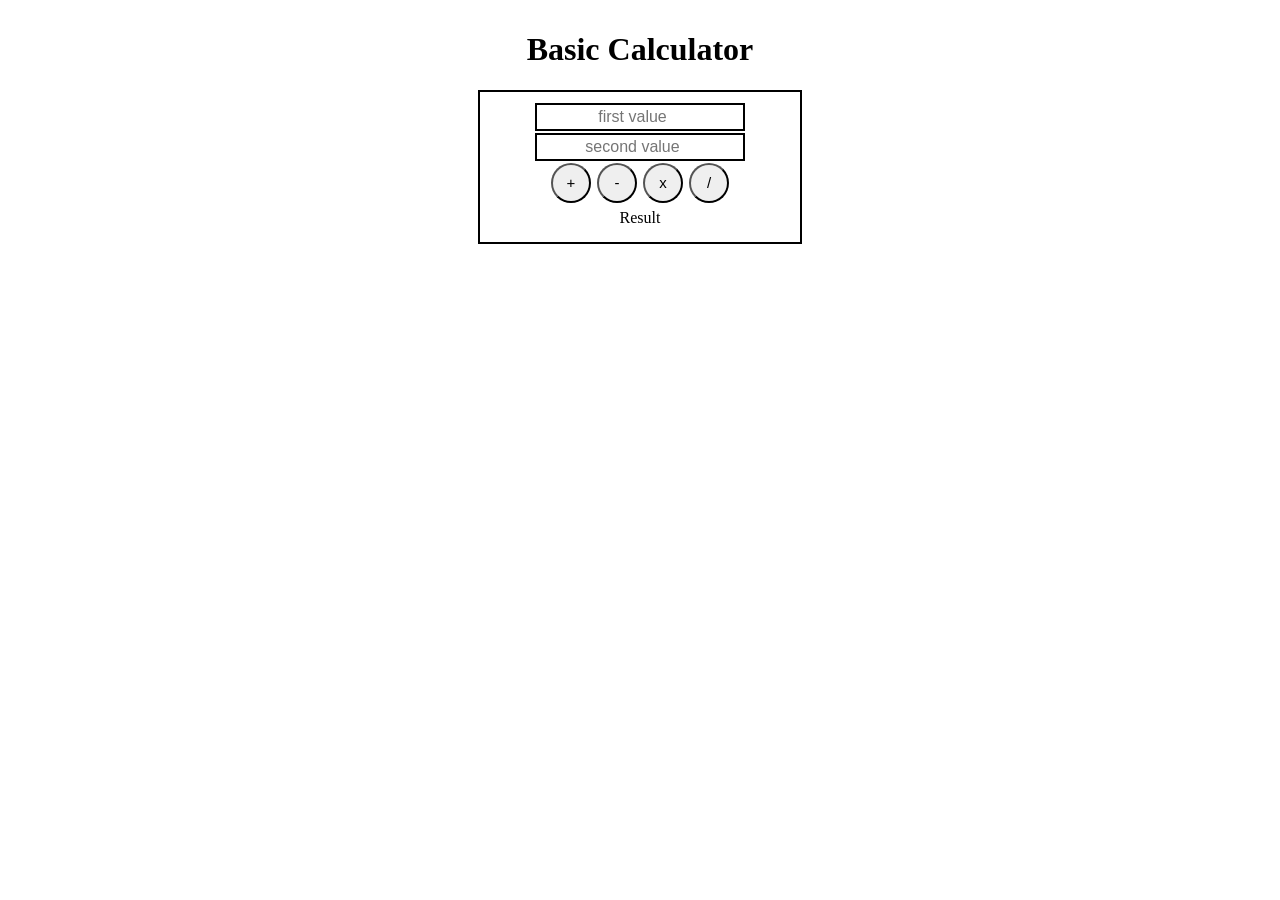
<file: BasicCalculator/index.html>
<!DOCTYPE html>
<html lang="en">
<head>
    <meta charset="UTF-8">
    <meta name="viewport" content="width=device-width, initial-scale=1.0">
    <title>Calculator</title>
    <link rel="stylesheet" href="styles.css">
</head>
<body>
  <h1>Basic Calculator</h1>
  <div id="container">
    <div class="calculator">
      <input id="first-number" type="number" placeholder="first value">
      <input id="second-number" type="number" placeholder="second value">
    </div>
    <div id="operations">
      <button onclick="calc('add')">+</button>
      <button onclick="calc('subtract')">-</button>
      <button onclick="calc('multiply')">x</button>
      <button onclick="calc('divide')">/</button>
    </div>
    <p>Result</p>
    <div id="result"></div>
  </div>
  <script src="script.js"></script>
</body>
</html>
</file>
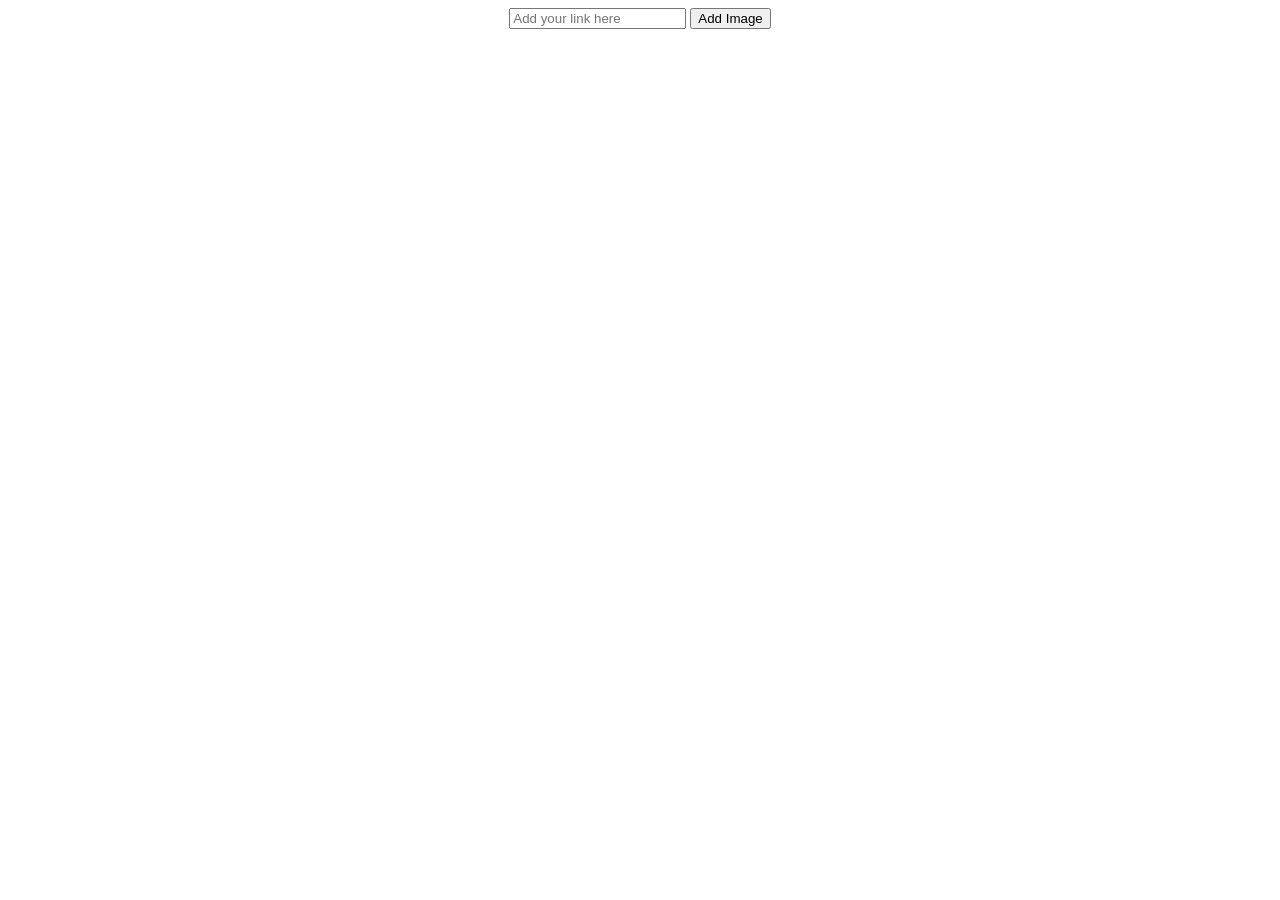
<file: interactive image gallery/index.html>
<!DOCTYPE html>
<html lang="en">
<head>
    <meta charset="UTF-8">
    <meta name="viewport" content="width=device-width, initial-scale=1.0">
    <title>Interactive Image gallery</title>
    <link rel="stylesheet" href="style.css">
</head>
<body>
    <input type="url" required id="urlLink" placeholder="Add your link here">
    <button id="addImage">Add Image</button>
    <div id="imageArea"></div>
    <script src="script.js"></script>
</body>
</html>
</file>
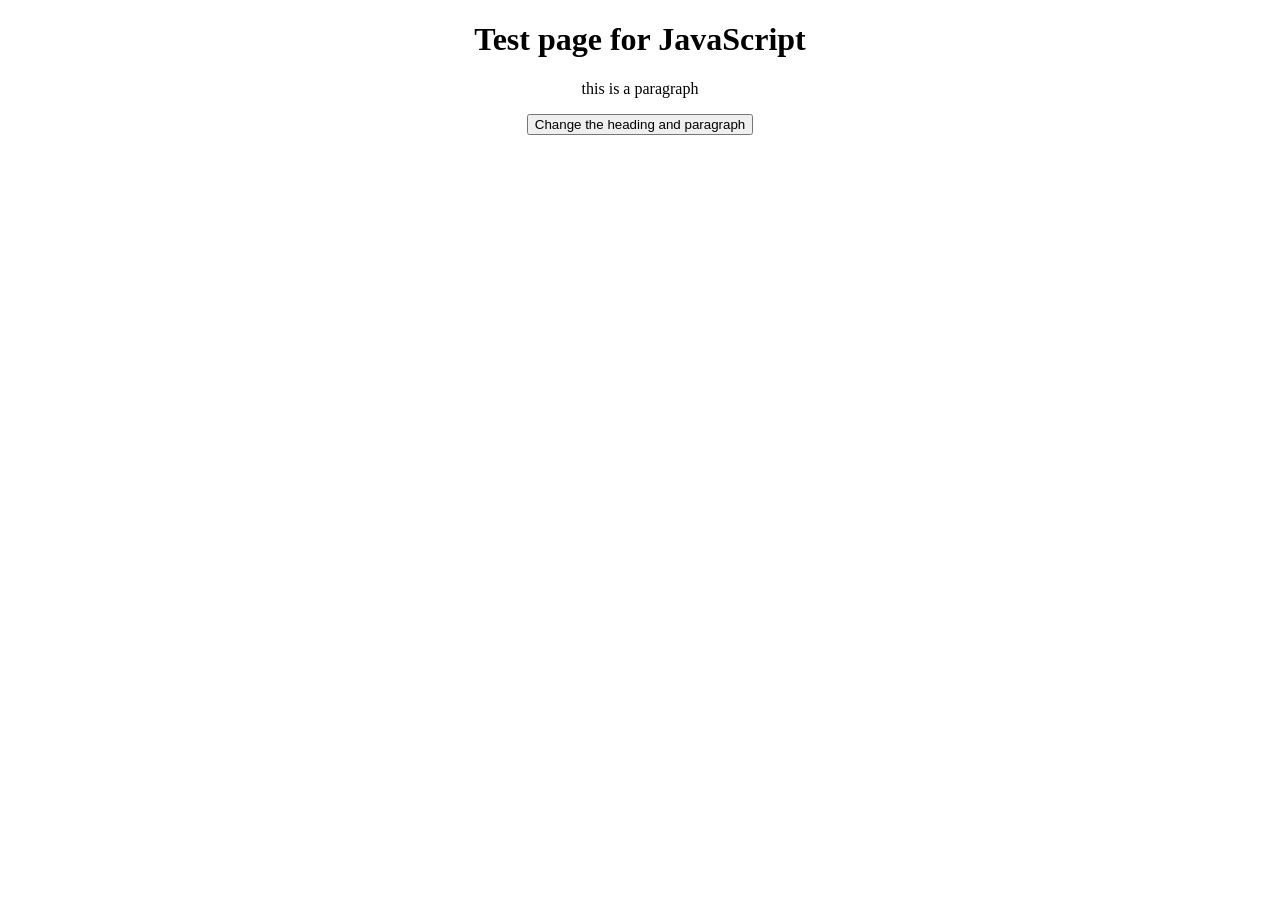
<file: javascript/index.html>
<!DOCTYPE html>
<html lang="en">
<head>
    <meta charset="UTF-8">
    <meta name="viewport" content="width=device-width, initial-scale=1.0">
    <title>Document</title>
    <script src="script.js"></script>
</head>
<script>
window.onload = function() {
alert("this is an alert");
console.log("this is working");
}
</script>
 
<body style="text-align: center;">
    <h1 id="banana">Test page for JavaScript</h1>
    <p id="carrot">this is a paragraph</p>
    <button onclick="forWater()">Change the heading and paragraph</button>

</body>
</html>
</file>
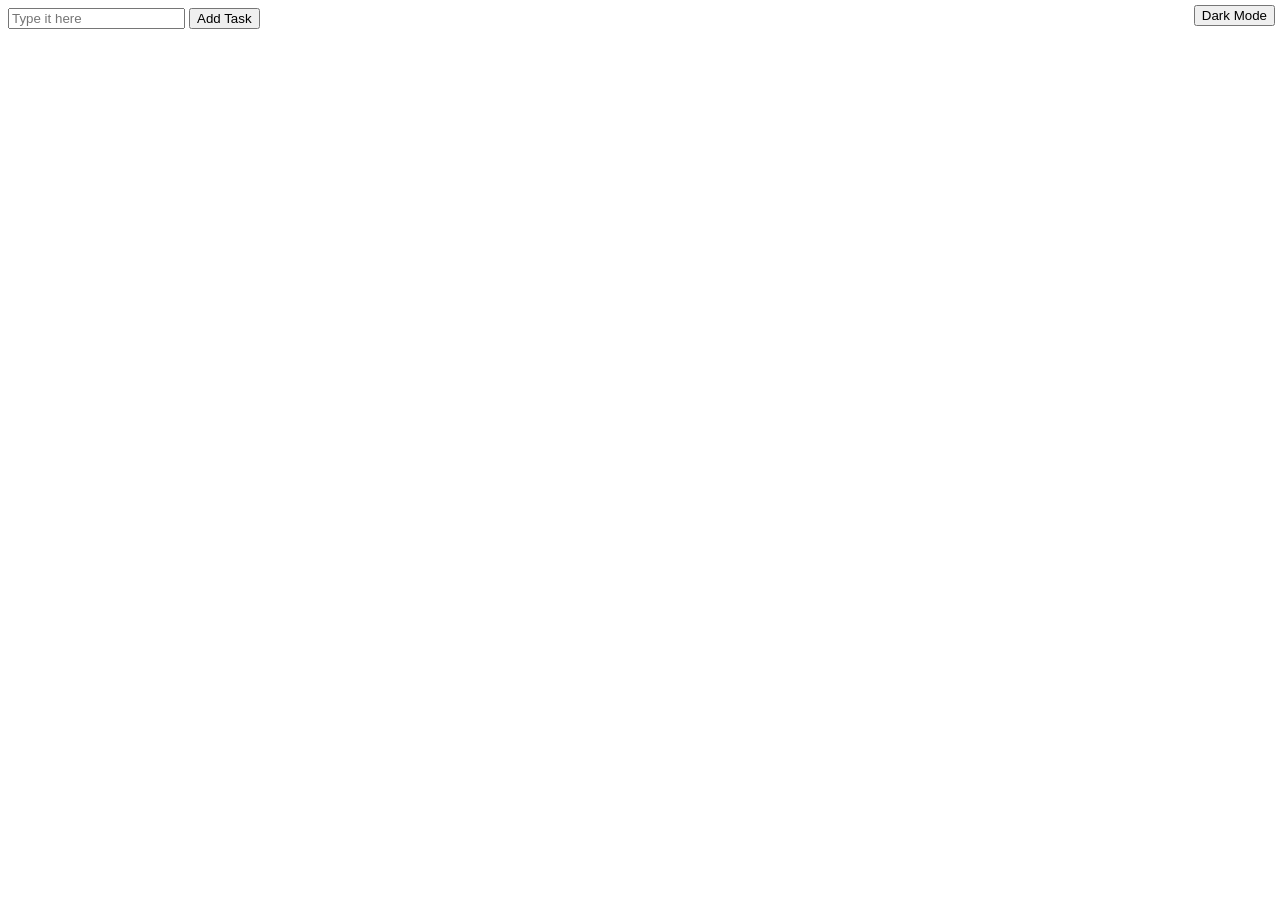
<file: To-Do List Application/index.html>
<!DOCTYPE html>
<html lang="en">
<head>
    <meta charset="UTF-8">
    <meta name="viewport" content="width=device-width, initial-scale=1.0">
    <title>index</title>
</head>
<style>
#btnLightToDark {
    position: absolute;
    right: 0;
    top: 0;
    margin: 5px;
  }
body.dark-mode {
    background-color: #121212;
    color: #eee;
    }
.dark-mode button {
   background-color: #222;
   color: red;
}
.dark-mode input[type="text"] {
  background: black;
  color: white;
}

</style>
<body>
    <input type="text" id="input-field" placeholder="Type it here">
    <button id="btn">Add Task</button>
    <ul id="output"></ul>
    <button id="btnLightToDark">Dark Mode</button>
    <script src="script.js"></script>
</body>
</html>
</file>
<file: BasicCalculator/styles.css>
body {
  text-align: center;
  margin:0;
  padding: 10px;
}    
.calculator input {
  padding: 3px;
  width: auto;
  margin: 1px;
  font-size: 1rem;
  border: 2px solid black;
  text-align: center;
}
p {
 margin: 5px;
}
#container {
  padding: 10px;
  display: inline-block;
  width: auto;
  border: 2px solid black;
  min-width: 220px;
  max-width: 300px;
  height: auto;
 
}
button {
  cursor: pointer;
  margin: 1px;
  padding: 1px;
  border-radius: 50%;
  width: 40px;
  height: 40px;
  font-size: 15px;
  transition: background-color 0.5s ease; 
}
button:hover {
  background-color: red;
}
#result {
  font-size: 1.25rem;
}
</file>
<file: interactive image gallery/style.css>
body {
    text-align: center;
    padding: 0;
}
#imageArea {
    display: flex;
    flex-direction: row;
    overflow-x: auto;
    margin: 20px;
    gap: 10px;
}
input {
    margin-bottom: 5px;
}
.imageDiv {
    display: flex;
    flex-direction: column;
    body {
    text-align: center;
    padding: 0;
}
#imageArea {
    display: flex;
    flex-direction: row;
    overflow-x: auto;
    margin: 20px;
    gap: 10px;
    width: 50%;
    margin: auto;
}
input {
    margin-bottom: 5px;
}
.imageDiv {
    display: flex;
    flex-direction: column;
    align-items: center;
}
.imageDiv img {
    width: 100%;
    min-width: 300px;
    max-width: 400px;
    aspect-ratio: 16/9;
    object-fit: cover;
    height: auto;
} 
.removebtn {
    display: inline-block;
    color: rgb(231, 10, 10);
    margin-top: 5px;
    width: auto;   
    cursor: pointer;
}
}
.imageDiv img {
    width: 100%;
    min-width: 200px;
    aspect-ratio: 16/9;
    object-fit: cover;
    height: auto;
} 
.removebtn {
    background-color: transparent;
    display: inline-block;
    color: rgb(231, 10, 10);
    margin-bottom: 20px;
    width: auto;   
    cursor: pointer;
    align-self: center;
    transition: ease 1.1s;
}
.removebtn:hover {
    border-color: red;
    transform: scale(1.1);
}
</file>
